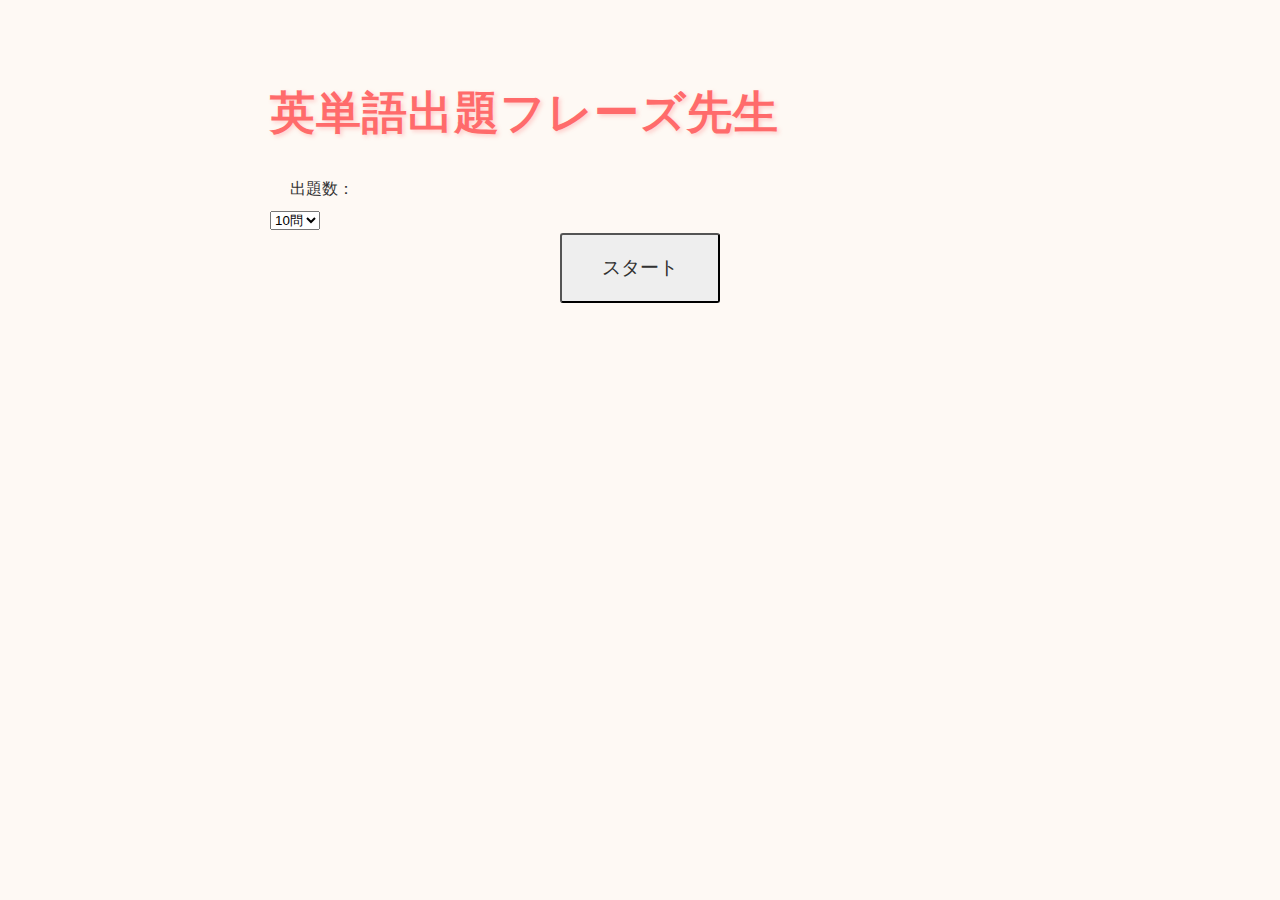
<file: index.html>
<!DOCTYPE html>
<html lang="ja">
<head>
  <meta charset="UTF-8" />
  <meta name="viewport" content="width=device-width, initial-scale=1.0"/>
  <title>英単語出題フレーズ先生</title>
  <link href="https://fonts.googleapis.com/css2?family=Baloo+2:wght@500&display=swap" rel="stylesheet">
  <link rel="stylesheet" href="style.css">
</head>
<body>

  <!--タイトル画面-->
  <div id="title-screen">
    <h1>英単語出題フレーズ先生</h1>
    <label for="question-count">出題数：</label>
    <select id="question-count">
     <option value="5">5問</option>
     <option value="10" selected>10問</option>
     <option value="12">全問</option>
     </select>
    <button id="start-button" class ="start-button" >スタート</button>
  </div>

  <!--問題表示画面-->
  <div id="quiz-container" style="display:none;">
    <h1>Question</h1>
    <form id="quizForm"></form>
    <div style="text-align:center">
      <button class="mark-button" onclick="gradeQuiz()">採点する</button>
    </div>
  </div>
  <div class="result" id="result"></div>

  <script src="quiz.js"></script>
</body>
</html>
</file>
<file: style.css>
/* Google Fontsを使用する場合は、headに追加が必要 */
@import url('https://fonts.googleapis.com/css2?family=Baloo+2:wght@500&display=swap');

body {
    font-family: 'Baloo 2', cursive, sans-serif;
    background: #fef9f4;
    color: #333;
    padding: 20px;
    max-width: 800px;
    margin: auto;
}

h1,h2 {
    font-size: 2.8rem;
    font-weight: 600;
    color: #ff6b6b;
    text-shadow: 2px 2px 4px rgba(255, 107, 107, 0.3);
    letter-spacing: 1px;
    margin-bottom: 20px;
    animation: popIn 0.6s ease-out;
}

#title-screen {
  padding: 30px;
}

#quiz-container {
  padding: 20px;
}

form {
  max-width: 700px;
  margin: auto;
  text-align: left;
}

form p {
  font-size: 1.1rem;
  font-weight: bold;
  margin-top: 20px;
  color: #444;
}

label {
  display: block;
  padding: 6px 0;
  margin-left: 20px;
}

.question-block {
    background-color: #ffeaa7;
    border-radius: 16px;
    padding: 24px;
    margin-bottom: 24px;
    width: 90%;
    max-width: 600px;
    box-shadow: 0 6px 20px rgba(0,0,0,0.1);
    font-size: 1.2rem;}

.unanswered {
    border: 2px solid red;
}

.choices label {
      display: block;
      margin: 5px 0;
}

.correct {
    color: red;
    font-weight: bold;
}

.incorrect {
    color: blue;
    font-weight: bold;
}

.result {
    margin-top: 30px;
    font-size: 1.2em;
    font-weight: bold;
    text-align: center;
}

.start-button {
    background: #eee;
    border-radius: 3px;
    position: relative;
    display: block;
    margin: 0 auto;
    max-width: 360px;  /* ボタンの最大幅を広げる */
    padding: 20px 40px; /* ボタンの内側余白を大きく */
    font-size: 1.2em;  /* フォントサイズを大きく */
    color: #313131;
    transition: 0.3s ease-in-out;
    font-weight: 500;
    cursor: pointer;
}

.start-button:hover {
    background: #313131;
    color: #FFF;
}

.start-button:hover::after {
    border-color: #FFF;
}


.mark-button {
    background: #eee;
    border-radius: 3px;
    position: relative;
    display: block;
    margin: 0 auto;
    max-width: 360px;  /* ボタンの最大幅を広げる */
    padding: 20px 40px; /* ボタンの内側余白を大きく */
    font-size: 1.2em;  /* フォントサイズを大きく */
    color: #313131;
    transition: 0.3s ease-in-out;
    font-weight: 500;
    cursor: pointer;
}

.mark-button:hover {
    background: #313131;
    color: #FFF;
}

.mark-button:hover::after {
    border-color: #FFF;
}

.retry-button {
    background: #eee;
    border-radius: 3px;
    position: relative;
    display: block;
    margin: 0 auto;
    max-width: 360px;  /* ボタンの最大幅を広げる */
    padding: 20px 40px; /* ボタンの内側余白を大きく */
    font-size: 1.2em;  /* フォントサイズを大きく */
    color: #313131;
    transition: 0.3s ease-in-out;
    font-weight: 500;
    cursor: pointer;
}

.retry-button:hover {
    background: #313131;
    color: #FFF;
}

.retry-button:hover::after {
    border-color: #FFF;
}

/* 結果表示 */
.result {
  margin-top: 30px;
  font-size: 1.3rem;
  color: #555;
}

/*[h1]アニメーション設定*/
@keyframes popIn {
  0% {
    transform: scale(0.8);
    opacity: 0;
  }
  100% {
    transform: scale(1);
    opacity: 1;
  }
}
</file>
